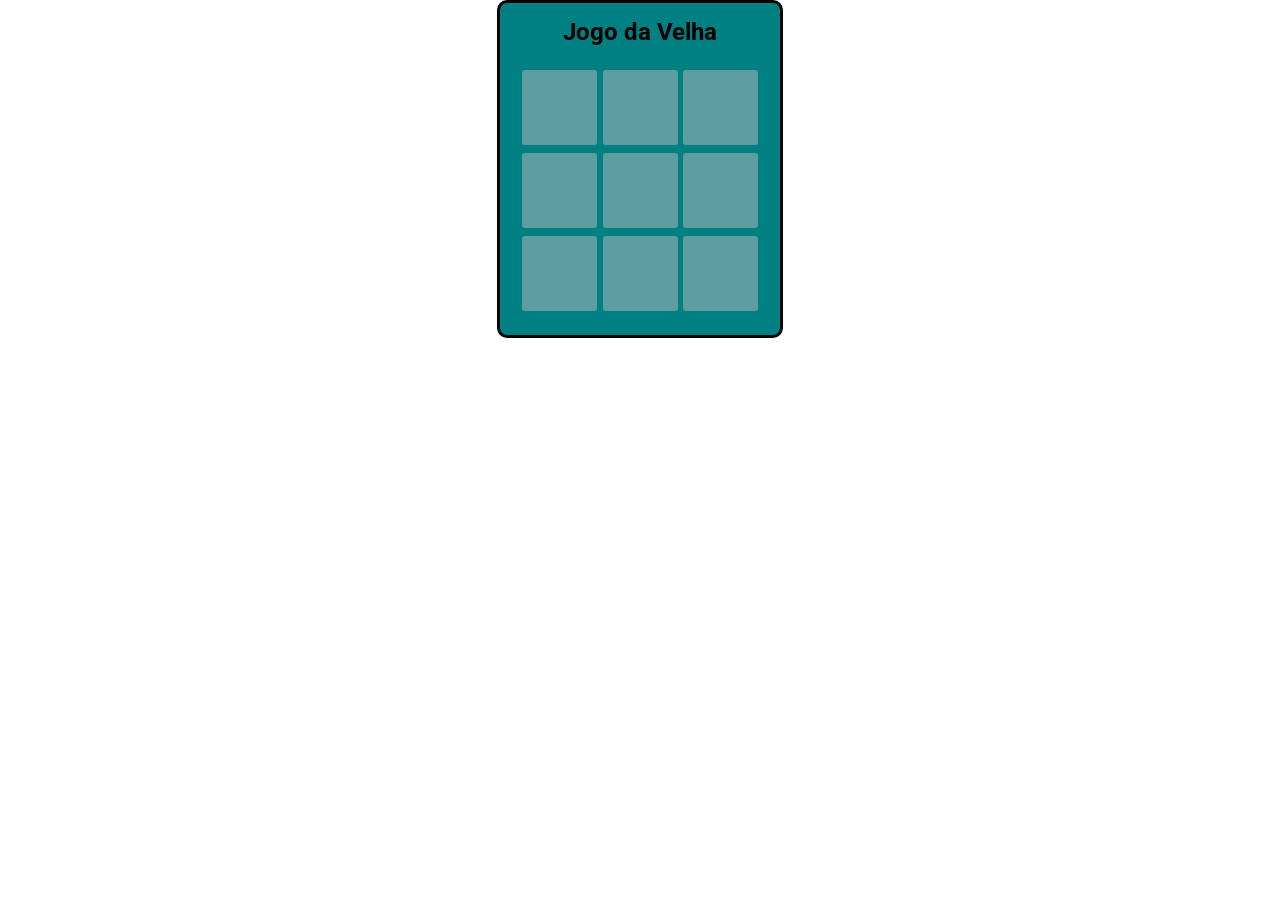
<file: index.html>
<!DOCTYPE html>
<html lang="pt-br">
<head>
    <meta charset="UTF-8">
    <meta http-equiv="X-UA-Compatible" content="IE=edge">
    <meta name="viewport" content="width=device-width, initial-scale=1.0">
    <link rel="stylesheet" href="Css/style.css">
    <title>Joo da Velha | Norwal Neto</title>
</head>
<body>
    <div id="tela-escura"></div>
    <div class="container">
        <h2>Jogo da Velha</h2>
        <div class="grid">
            <div class="celula" id="0"></div>
            <div class="celula" id="1"></div>
            <div class="celula" id="2"></div>
            <div class="celula" id="3"></div>
            <div class="celula" id="4"></div>
            <div class="celula" id="5"></div>
            <div class="celula" id="6"></div>
            <div class="celula" id="7"></div>
            <div class="celula" id="8"></div>
        </div>
    </div>
    <script src="Js/script.js"></script>
</body>
</html>
</file>
<file: Css/style.css>
@import url('https://fonts.googleapis.com/css2?family=Roboto:ital,wght@0,100;0,300;0,400;0,500;0,700;0,900;1,100;1,300;1,400;1,500;1,700;1,900&display=swap');

:root{
    --cor-primaria: teal;
    --cor-secundaria: cadetblue;
}

body {
    margin: 0;
    padding: 0;
    font-family: 'Roboto';
}

h2, h3 {
    margin-top: -5px;
    text-align: center;
}

#tela-escura{
    width: 100%;
    height: 100%;
    opacity: 0.95;
    color: white;
    display: none;
    padding-top: 30px;
    position: absolute;
    background-color: black;
}

.container {
    margin: 0 auto;
    max-width: 240px;
    padding: 20px;
    border-radius: 10px;
    background-color: var(--cor-primaria);
    border: 3px solid black;
    cursor: pointer;
}

.grid {
    display: flex;
    flex-flow: row wrap;
    justify-content: space-between;
}

.celula {
    width: 75px;
    height: 65px;
    font-size: 30pt;
    margin: 4px 2px;
    font-weight: 300;
    padding-top: 10px;
    border-radius: 3px;
    text-align: center;
    background-color: var(--cor-secundaria);
}
</file>
